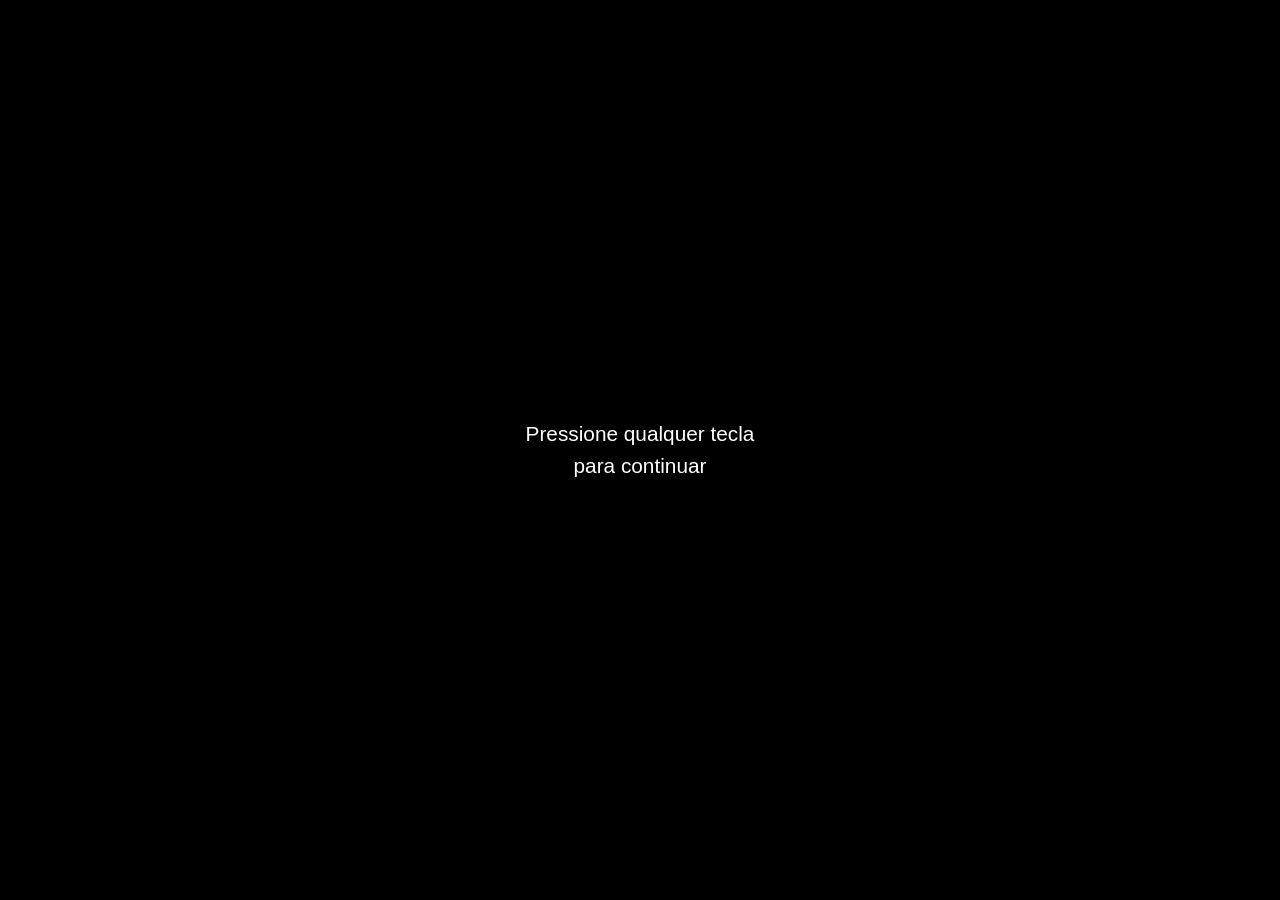
<file: index.html>
<!DOCTYPE html>
<html lang="pt-BR">
<head>
  <meta charset="UTF-8">
  <meta name="viewport" content="width=device-width, initial-scale=1.0">

  <title>RPG Textual - Web 1_Revenge of NPC</title>

  <!-- Conecta o arquivo de estilos CSS -->
  <link rel="stylesheet" href="style.css">
</head>

<body>

<div id="telaPreta">

  <div id="telaPressione">
    <p>Pressione qualquer tecla</p>
    <p>para continuar</p>
  </div>

  <div class="inicio-conteudo">

    <div id="apresentacao">
      <p>Caio Honorato</p>
      <p>Pedro Sales</p>
      <p>Rafael Francisco</p>
      <p>Apresentam...</p>
    </div>

    <div id="tituloAbertura">
      <h1>REVENGE OF NPC</h1>
    </div>

  </div>

</div>

  <!-- ==========================================
       TELA INICIAL
       ========================================== -->

  <div id="telaInicial" class="tela-inicial">

    <div class="menu-inicial">

      <h1>Revenge of NPC</h1>

      <p class="subtitulo">
        Uma aventura está prestes a começar...
      </p>

      <button id="btnJogar" class="btn-jogar">
        JOGAR
      </button>

      <button id="btnSom" class="btn-som">
        🔊 Música
      </button>

      <p class="creditos">
        Música: KIZUNA
        <br>
        © PANICPUMPKIN
      </p>

    </div>

  </div>


  <!-- ==========================================
       JOGO
       Fica escondido até clicar em JOGAR
       ========================================== -->

  <div id="telaJogo" class="tela-jogo">

    <main class="terminal">

      <!-- Caixa onde os prints do jogo vão aparecer -->
      <div class="texto-jogo" id="telaTexto">

        Você entra em uma caverna escura...

        1 - Seguir em frente
        2 - Voltar para a vila

        Escolha uma opção:

      </div>

      <!-- Botões das opções (gerados pelo script.js) -->
      <div class="botoes-jogo" id="botoesJogo"></div>

      <!-- Campo antigo de digitação (escondido; os botões o substituem) -->
      <div class="input-area">

        <input
          type="number"
          id="opcaoUsuario"
          placeholder="Digite o número..."
          min="0"
          max="9"
        >

        <button id="btnEnviar">
          Enviar
        </button>

      </div>

    </main>

  </div>


  <!-- ==========================================
       MÚSICA
       ========================================== -->

  <!-- Botão fixo no canto: muta/desmuta a música a qualquer momento -->
  <button id="btnSomFixo" class="btn-som-fixo" title="Mutar / desmutar música">
    🔊 Música
  </button>

  <!-- Mini menu (canto superior esquerdo). Aparece depois de clicar em JOGAR -->
  <nav id="miniMenu" class="mini-menu" style="display: none;">

    <button id="miniMenuToggle" class="mini-menu-toggle" aria-expanded="false">
      ☰ Menu
    </button>

    <div id="miniMenuLista" class="mini-menu-lista">
      <button id="btnMiniSalvar">💾 Salvar</button>
      <button id="btnMiniCarregar">📂 Carregar</button>
      <button id="btnMiniRetomar">▶ Retomar jogo</button>
      <button id="btnMiniSair">🚪 Sair do jogo</button>
    </div>

    <div id="miniMenuAviso" class="mini-menu-aviso"></div>

  </nav>

  <audio id="musicaMenu" loop>
    <source src="KIZUNA.mp3" type="audio/mpeg">
  </audio>


  <!-- Conecta o arquivo de lógica JavaScript -->
  <script src="script.js"></script>

</body>
</html>
</file>
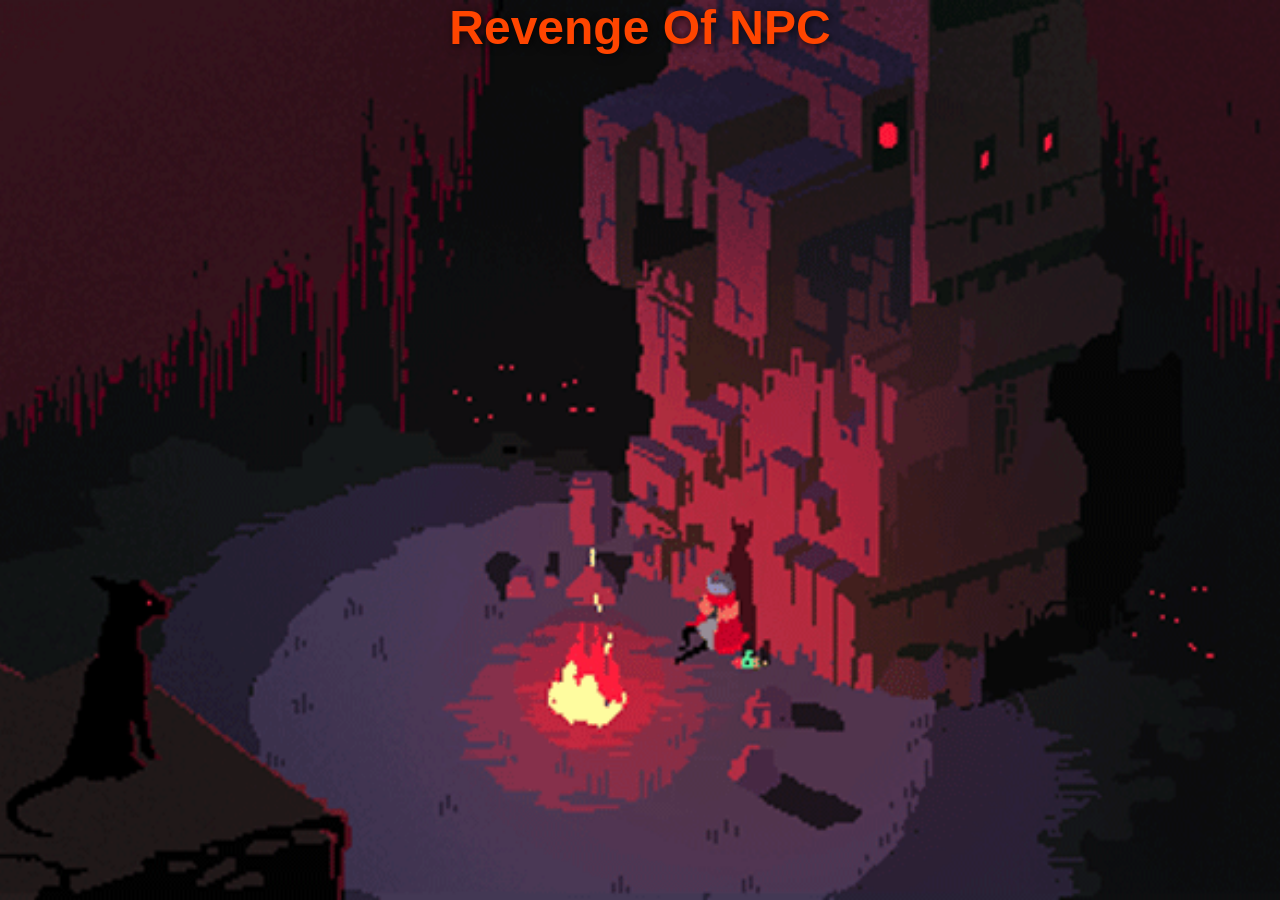
<file: RevengeOfNPC.html>
<!DOCTYPE html>
<html lang="pt-BR">
<head>
    <meta charset="UTF-8">
    <title>Revenge Of NPC</title>
<style>
    /* Remove as margens padrão do navegador e garante altura total */
    html, body {
      margin: 0;
      padding: 0;
      height: 100%;
    }

    body {
      /* Substitua pelo caminho correto da sua imagem */
      background-image: url(SeiLá.gif); 
      background-size: cover;
      background-position: center;
      background-repeat: no-repeat;

      /* Alinha o título exatamente no centro da tela */
      display: flex;
      flex-direction: column;
      justify-content: flex-start;
      align-items: center;
    }

    h1 {
      color: #FF4500;             /* Cor do texto (mude se o fundo for muito claro) */
      font-family: sans-serif;
      font-size: 3rem;          /* Tamanho do texto */
      text-shadow: 2px 2px 8px rgba(0, 0, 0, 0.7); /* Sombra para destacar o texto do fundo */
      margin: 0;
    }
  </style>
</head>

<body>
    <h1>Revenge Of NPC</h1>
</body>

</html>
</file>
<file: style.css>
/* ==========================================
   RESET
   ========================================== */

* {
  margin: 0;
  padding: 0;
  box-sizing: border-box;
}

html,
body {
  height: 100%;
}


/* ==========================================
   FUNDO PRINCIPAL
   ========================================== */

body {
  background-image: url('SeiLá.gif');

  background-size: cover;
  background-position: center;
  background-repeat: no-repeat;

  display: flex;
  flex-direction: column;

  justify-content: flex-start;
  align-items: center;

  font-family: sans-serif;
}


/* ==========================================
   TELA INICIAL
   ========================================== */

.tela-inicial {

  position: fixed;

  top: 0;
  left: 0;

  width: 100%;
  height: 100%;

  display: flex;

  justify-content: center;
  align-items: center;

  background:
    linear-gradient(
      rgba(0, 0, 0, 0.65),
      rgba(0, 0, 0, 0.75)
    ),
    url('SeiLá.gif');

  background-size: cover;
  background-position: center;

  z-index: 1000;
}


/* Caixa central da tela inicial */

.menu-inicial {

  background-color: rgba(0, 0, 0, 0.82);

  border: 2px solid #7d7d7d;

  border-radius: 10px;

  width: 90%;
  max-width: 600px;

  padding: 50px 30px;

  text-align: center;

  box-shadow:
    0px 5px 25px rgba(0, 0, 0, 0.8);
}


/* Título da tela inicial */

.menu-inicial h1 {
  /* Título com degradê */
  background: linear-gradient(to bottom, #4A0002, #981B19, #B73E09);
  -webkit-background-clip: text;
  background-clip: text;
  -webkit-text-fill-color: transparent;


  font-size: 4rem;

  margin-bottom: 15px;

  /* text-shadow não funciona com texto transparente: usa drop-shadow */
  filter: drop-shadow(3px 3px 8px rgba(0, 0, 0, 0.9));
}


/* Texto abaixo do título */

.subtitulo {

  color: black;

  font-family: 'Courier New', Courier, monospace;

  font-size: 1rem;

  margin-bottom: 35px;
}


/* ==========================================
   BOTÃO JOGAR
   ========================================== */

.btn-jogar {

  display: block;

  width: 70%;

  margin: 0 auto 15px auto;

  padding: 15px 25px;

  font-size: 1.4rem;

  font-weight: bold;

  background-color: #FFD700;

  color: black;

  border: none;

  border-radius: 6px;

  cursor: pointer;

  transition:
    transform 0.2s,
    background 0.2s;
}


.btn-jogar:hover {

  background-color: #e6c200;

  transform: scale(1.05);
}


/* ==========================================
   BOTÃO DE SOM
   ========================================== */

.btn-som {

  padding: 10px 20px;

  font-size: 1rem;

  background-color: #222;

  color: white;

  border: 1px solid #7d7d7d;

  border-radius: 4px;

  cursor: pointer;

  transition: background 0.2s;
}


.btn-som:hover {

  background-color: #333;
}


/* ==========================================
   CRÉDITOS
   ========================================== */

.creditos {

  margin-top: 30px;

  color: #aaa;

  font-family: 'Courier New', Courier, monospace;

  font-size: 0.8rem;

  line-height: 1.5;
}


/* ==========================================
   TELA DO JOGO
   ========================================== */

/*
   Começa escondida.
   O JavaScript mostra quando clicar em JOGAR.
*/

.tela-jogo {

  display: none;

  width: 100%;
}


/* ==========================================
   TÍTULO DO JOGO
   ========================================== */

h1 {
  /* Título com degradê */
  background: linear-gradient(to bottom, #4A0002, #981B19, #B73E09);
  -webkit-background-clip: text;
  background-clip: text;
  -webkit-text-fill-color: transparent;


  font-size: 3rem;

  margin-top: 40px;

  /* text-shadow não funciona com texto transparente: usa drop-shadow */
  filter: drop-shadow(2px 2px 6px rgba(0, 0, 0, 0.7));
}


/* ==========================================
   JANELA DO JOGO
   ========================================== */

.terminal {

  background-color: rgba(0, 0, 0, 0.85);

  border: 2px solid #7d7d7d;

  border-radius: 8px;

  width: 90%;

  max-width: 600px;

  padding: 20px;

  margin: 20px auto 0 auto;

  color: #fff;

  box-shadow:
    0px 4px 15px rgba(0, 0, 0, 0.5);
}


/* ==========================================
   TEXTO DO JOGO
   ========================================== */

.texto-jogo {

  min-height: 150px;

  font-family:
    'Courier New',
    Courier,
    monospace;

  font-size: 1.1rem;

  line-height: 1.6;

  white-space: pre-line;
}


/* ==========================================
   ÁREA DE INPUT
   ========================================== */

.input-area {

  margin-top: 20px;

  /* Escondido: as opções agora são botões */
  display: none;

  gap: 10px;
}


/* Campo de entrada */

.input-area input {

  flex: 1;

  padding: 10px;

  font-size: 1rem;

  border: 1px solid #FFD700;

  background: #222;

  color: white;

  border-radius: 4px;
}


/* Botão enviar */

.input-area button {

  padding: 10px 20px;

  font-size: 1rem;

  background-color: #FFD700;

  color: black;

  border: none;

  font-weight: bold;

  border-radius: 4px;

  cursor: pointer;

  transition: background 0.2s;
}


.input-area button:hover {

  background-color: #e6c200;
}


/* ==========================================
   RESPONSIVIDADE
   ========================================== */

@media (max-width: 600px) {

  .menu-inicial h1 {

    font-size: 2.5rem;
  }

  .btn-jogar {

    width: 90%;
  }

  h1 {

    font-size: 2.3rem;
  }

}

/* ============================= */
/* TELA PRETA INICIAL */
/* ============================= */

#telaPreta {
  position: fixed;
  top: 0;
  left: 0;

  width: 100%;
  height: 100vh;

  background: black;

  display: flex;
  justify-content: center;
  align-items: center;

  z-index: 1000;

  color: white;
}

.inicio-conteudo {
  text-align: center;
}

.inicio-conteudo p {
  font-size: 1.2rem;
  margin-bottom: 20px;
}

.inicio-conteudo span {
  display: block;
  margin-bottom: 20px;
  color: #aaa;
}

#btnContinuar {
  font-family: monospace;

  cursor: pointer;

  border: 2px solid #FF4500;

  background: black;

  color: #FF4500;

  padding: 12px 30px;

  font-size: 1rem;
}

#btnContinuar:hover {
  background: #FF4500;
  color: black;
}
/* ============================= */
/* ABERTURA DO JOGO */
/* ============================= */

#apresentacao {
  display: none;
  text-align: center;
}

#apresentacao p {
  margin: 8px 0;
  font-size: 1.3rem;
}

#tituloAbertura {
  display: none;
  text-align: center;
}

#tituloAbertura h1 {
  /* Título com degradê */
  background: linear-gradient(to bottom, #4A0002, #981B19, #B73E09);
  -webkit-background-clip: text;
  background-clip: text;
  -webkit-text-fill-color: transparent;

  font-size: 3rem;

  /* text-shadow não funciona com texto transparente: usa drop-shadow */
  filter: drop-shadow(0 0 12px rgba(255, 69, 0, 0.8));
}
#telaPressione {
  text-align: center;
  color: white;
}

#telaPressione p {
  margin: 8px 0;
  font-size: 1.3rem;
}

/* ============================= */
/* BOTÃO FIXO DE MUTAR MÚSICA */
/* ============================= */

.controle-som-fixo {
  position: fixed;
  top: 12px;
  right: 12px;

  /* Acima de todas as telas (que usam z-index 1000) */
  z-index: 2000;

  display: flex;
  align-items: center;
  gap: 10px;

  padding: 4px 4px 4px 12px;

  background-color: rgba(0, 0, 0, 0.8);

  border: 1px solid #7d7d7d;

  border-radius: 4px;
}

/* Barra de volume */
.slider-volume {
  width: 90px;

  cursor: pointer;

  accent-color: #FFD700;
}

.btn-som-fixo {
  padding: 6px 12px;

  font-size: 0.9rem;

  background-color: transparent;

  color: white;

  border: none;

  border-radius: 4px;

  cursor: pointer;

  transition: background 0.2s;
}

.btn-som-fixo:hover {
  background-color: #333;
}

@media (max-width: 600px) {

  .slider-volume {
    width: 70px;
  }
}


/* ============================= */
/* BOTÕES DE OPÇÃO DO JOGO */
/* ============================= */

.botoes-jogo {
  display: flex;
  flex-direction: column;
  gap: 10px;

  margin-top: 20px;
}

.botoes-jogo:empty {
  display: none;
}

/*
   Botão dark fantasy: azul-índigo frio e saturado.
   O brilho do hover é o ::before, que acompanha o mouse
   através das variáveis --mx e --my (definidas pelo script.js).
*/
.btn-opcao {
  /* Cria um contexto próprio para o brilho ficar ATRÁS do texto */
  position: relative;
  isolation: isolate;
  overflow: hidden;

  width: 100%;

  padding: 12px 16px;

  font-family: 'Courier New', Courier, monospace;
  font-size: 1rem;
  font-weight: bold;
  letter-spacing: 0.04em;
  text-align: center;

  color: #dce6ff;
  text-shadow: 0 1px 3px rgba(0, 0, 0, 0.8);

  background: linear-gradient(to bottom, #2a3a80, #1b2559);

  border: 1px solid #4a64b8;
  border-radius: 4px;

  box-shadow:
    inset 0 1px 0 rgba(160, 190, 255, 0.12),
    0 2px 8px rgba(0, 0, 0, 0.6);

  cursor: pointer;

  transition:
    background 0.3s ease,
    border-color 0.3s ease,
    transform 0.1s;
}

/* Brilho circular que segue o mouse */
.btn-opcao::before {
  content: "";

  position: absolute;
  inset: 0;
  z-index: -1;

  pointer-events: none;

  opacity: 0;
  transition: opacity 0.3s ease;

  background: radial-gradient(
    circle 120px at var(--mx, 50%) var(--my, 50%),
    rgba(165, 192, 255, 0.30) 0%,
    rgba(165, 192, 255, 0.12) 45%,
    transparent 80%
  );
}

.btn-opcao:hover {
  /* Fundo levemente mais claro */
  background: linear-gradient(to bottom, #34479a, #232f6c);
  border-color: #7d9aea;
}

.btn-opcao:hover::before {
  opacity: 1;
}

.btn-opcao:active {
  transform: scale(0.98);
}

/* Botões de voltar/sair: mesma família, mais escuros e discretos */
.btn-voltar {
  color: #a3b4e6;

  background: linear-gradient(to bottom, #171d3c, #0f1429);

  border-color: #3b4a86;
}

.btn-voltar:hover {
  background: linear-gradient(to bottom, #202850, #151b38);
  border-color: #6279c4;
}

/* ============================= */
/* MINI MENU (CANTO SUPERIOR ESQUERDO) */
/* ============================= */

.mini-menu {
  position: fixed;
  top: 12px;
  left: 12px;

  /* Acima das telas (z-index 1000) */
  z-index: 2000;

  font-family: sans-serif;
}

.mini-menu-toggle {
  padding: 6px 12px;

  font-size: 0.9rem;

  background-color: rgba(0, 0, 0, 0.8);
  color: white;

  border: 1px solid #7d7d7d;
  border-radius: 4px;

  cursor: pointer;

  transition: background 0.2s;
}

.mini-menu-toggle:hover {
  background-color: #333;
}

/* Lista que abre embaixo do botão */
.mini-menu-lista {
  display: none;
  flex-direction: column;
  gap: 4px;

  margin-top: 6px;
  padding: 6px;

  min-width: 160px;

  background-color: rgba(0, 0, 0, 0.9);

  border: 1px solid #7d7d7d;
  border-radius: 4px;
}

.mini-menu-lista.aberto {
  display: flex;
}

.mini-menu-lista button {
  padding: 8px 10px;

  font-size: 0.9rem;
  text-align: left;

  background-color: transparent;
  color: white;

  border: none;
  border-radius: 3px;

  cursor: pointer;

  transition: background 0.2s;
}

.mini-menu-lista button:hover {
  background-color: #FFD700;
  color: black;
}

/* Mensagem curta (ex.: "Nenhum jogo salvo para retomar.") */
.mini-menu-aviso {
  display: none;

  margin-top: 6px;
  padding: 6px 10px;

  max-width: 220px;

  font-size: 0.8rem;

  background-color: rgba(0, 0, 0, 0.9);
  color: #FFD700;

  border: 1px solid #7d7d7d;
  border-radius: 4px;
}

.mini-menu-aviso.visivel {
  display: block;
}


/* ============================= */
/* TÍTULOS DAS TELAS DO JOGO */
/* ============================= */

.texto-bloco {
  margin-bottom: 12px;
}

/* Título de cada tela: "ESCOLHA SEU PERSONAGEM", "COMBATE", "LOJA"... */
.titulo-tela {
  display: block;

  margin: 4px 0 18px 0;
  padding: 10px 0;

  text-align: center;
  white-space: normal;

  font-family: Georgia, 'Times New Roman', serif;
  font-size: 1.3rem;
  font-weight: bold;
  letter-spacing: 0.18em;
  text-transform: uppercase;

  color: #dce6ff;
  text-shadow: 0 0 10px rgba(125, 154, 234, 0.55);

  /* Linhas douradas que somem nas pontas */
  border: none;
  background:
    linear-gradient(to right, transparent, #4a64b8, transparent) top / 100% 1px no-repeat,
    linear-gradient(to right, transparent, #4a64b8, transparent) bottom / 100% 1px no-repeat;
}

.titulo-tela::before {
  content: "✦ ";
  color: #7d9aea;
}

.titulo-tela::after {
  content: " ✦";
  color: #7d9aea;
}

/* Título do menu principal (maior, com degradê quente) */
.titulo-principal {
  display: block;

  margin: 4px 0 20px 0;
  padding: 14px 0;

  text-align: center;
  white-space: normal;

  font-family: Georgia, 'Times New Roman', serif;
  font-size: 1.7rem;
  font-weight: bold;
  letter-spacing: 0.12em;
  text-transform: uppercase;

  background: linear-gradient(to bottom, #dce6ff, #9fb6f5, #5f7fd6);
  -webkit-background-clip: text;
  background-clip: text;
  -webkit-text-fill-color: transparent;

  filter: drop-shadow(0 0 8px rgba(125, 154, 234, 0.5));

  border-top: 1px solid #4a64b8;
  border-bottom: 1px solid #4a64b8;
}

/* Tela de derrota */
.titulo-derrota {
  color: #FF4040;
  text-shadow: 0 0 10px rgba(255, 0, 0, 0.6);
}

.titulo-derrota::before,
.titulo-derrota::after {
  color: #FF4040;
}

@media (max-width: 600px) {

  .titulo-tela {
    font-size: 1.05rem;
    letter-spacing: 0.1em;
  }

  .titulo-principal {
    font-size: 1.3rem;
  }
}
</file>
